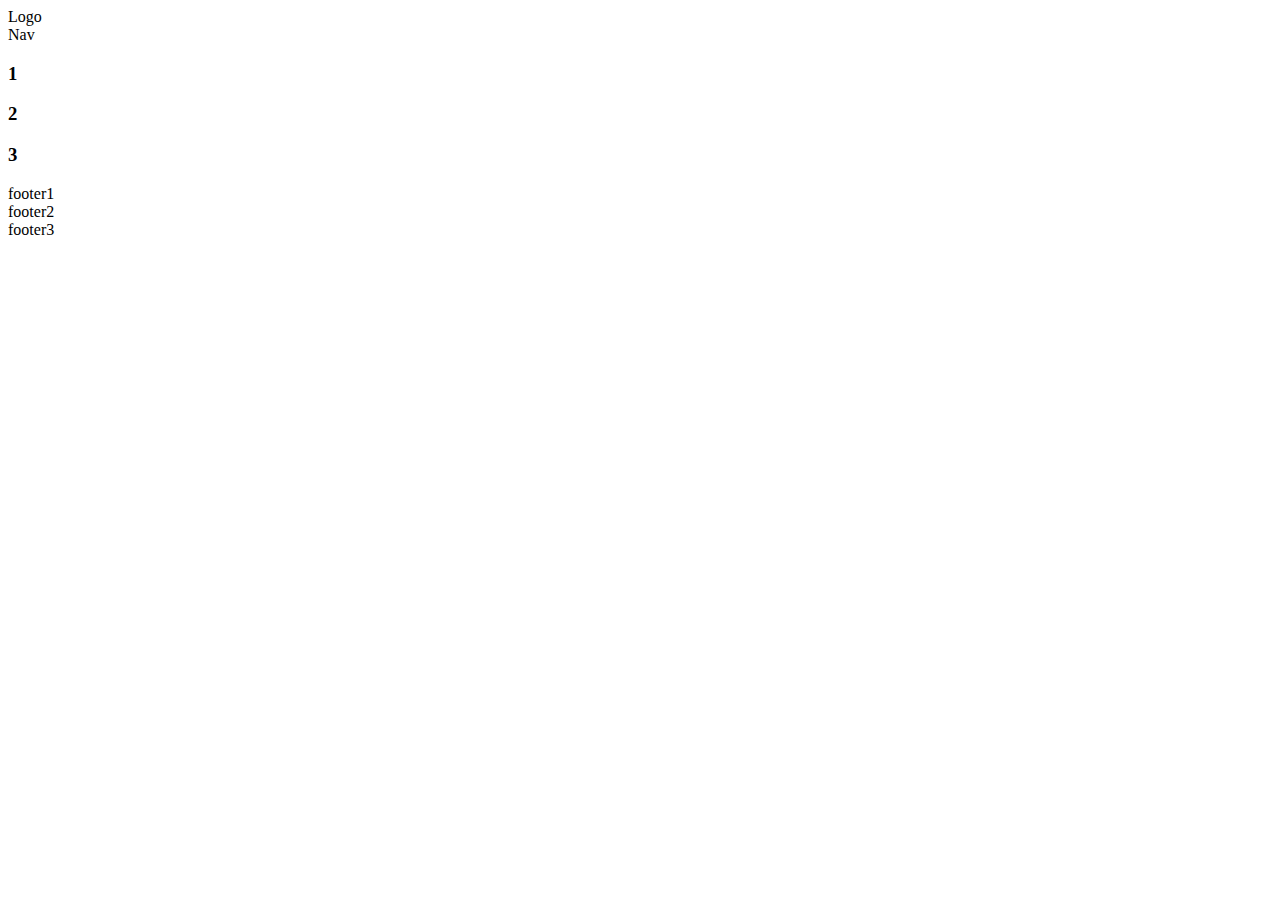
<file: Sample1/index.html>
<!DOCTYPE html>
<html lang="en">
<head>
  <meta charset="UTF-8">
  <meta name="viewport" content="width=device-width, initial-scale=1.0">
  <title>Document</title>
  <link href="./css/style.css" />

</head>
<body>
  <div id="wrap">
    <header id="header">
      <div class="logo">Logo</div>
      <div class="nav">Nav</div>
    </header>
    <section id="content" class="clearfix">
      <div class="cont1"><h3>1</h3></div>
      <div class="cont2"><h3>2</h3></div>
      <div class="cont3"><h3>3</h3></div>
    </section>
    <footer>
      <div class="foot1">footer1</div>
      <div class="foot2">footer2</div>
      <div class="foot3">footer3</div>
    </footer>
  </div>
</body>
</html>
</file>
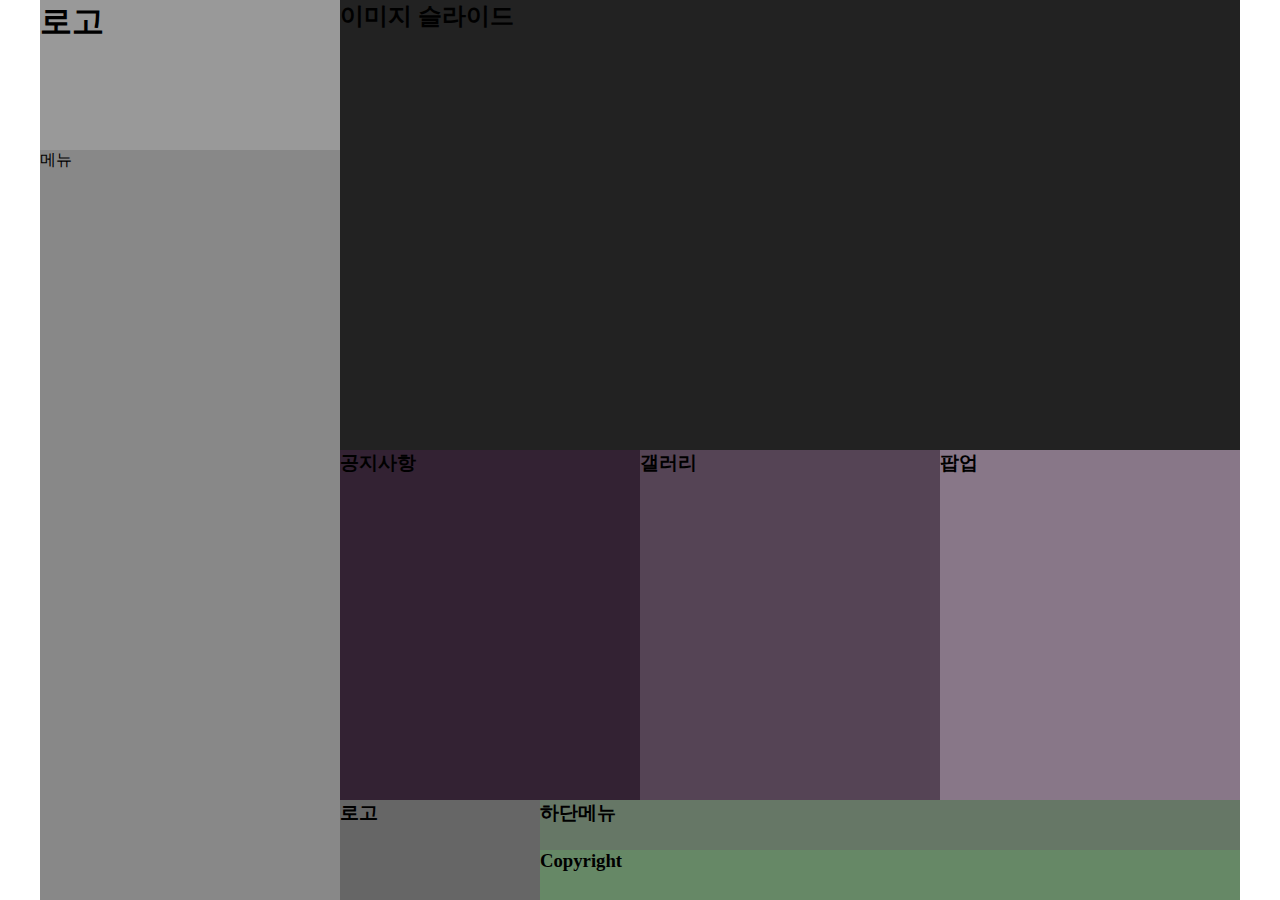
<file: Sample2/index.html>
<!DOCTYPE html>
<html>
  <head>
    <meta charset="UTF-8">
    <title>대한은행</title>
    <link rel="stylesheet" href="css/style.css">
  </head>
  <body>
    <div id="wrap" class="clearfix">
      <aside id="side">
        <h1 class="logo">로고</h1>
        <nav class="nav">메뉴</nav>
      </aside>
      <section id="content">
        <section id="banner">
          <h2>이미지 슬라이드</h2>
        </section>
        <section id="contents" class="clearfix">

          <div class="cont1"><h3>공지사항</h3></div>    
          <div class="cont2"><h3>갤러리</h3></div>
          <div class="cont3"><h3>팝업</h3></div>
        </section>
        <footer id="footer" class="clearfix">
          <div class="foot1"><h3>로고</h3></div>
          <div class="foot2"><h3>하단메뉴</h3></div>
          <div class="foot3"><h3>Copyright</h3></div>
        </footer>
      </section>

      
    </div>
  </body>
</html>
</file>
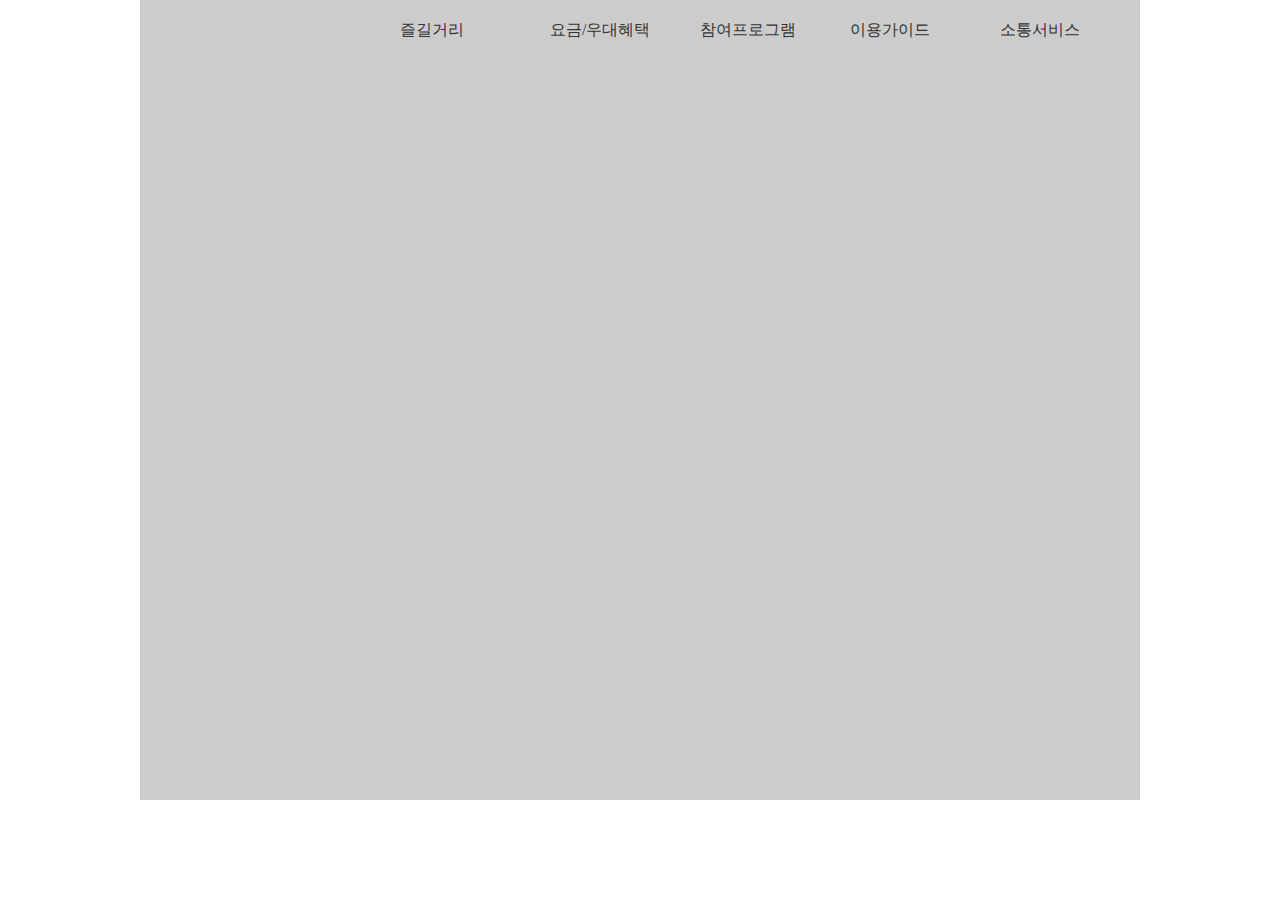
<file: Sample4/index.html>
<!DOCTYPE html>

<html>
<head>
	<meta charset="utf-8">
	<title>롯데월드</title>
  	<style>
		* {margin:0; padding:0;}
		li {list-style: none;}
		a {color: #333; text-decoration: none;}
		.clearfix::before, .clearfix::after {content: ''; clear: both; display: block;}
		/* layout */
		#wrap {width: 1000px; height: 800px; background: #ccc; margin:0 auto;}
		#header {}
		
		#banner {}
		#content1 {}
		#content2 {}
		#footer {}
  
		#header h1 {float: left;}
		#header h1 img {width: 100px;}
		#header .nav {float: right;}
		#header .nav ul {}
		#header .nav li {float: left; width: 150px;}
		#header .nav li a {display: block; padding: 20px 10px;}
		
  	</style>
</head>
<body>
	
	<div id="wrap">
		<header id="header" class="clearfix">
			<h1><a href="#"></a></h1>
			<nav class="nav">
				<ul class="clearfix">
					<li><a href="#">즐길거리</a></li>
					<li><a href="#">요금/우대혜택</a></li>
					<li><a href="#">참여프로그램</a></li>
					<li><a href="#">이용가이드</a></li>
					<li><a href="#">소통서비스</a></li>
				</ul>
			</nav>
		</header>
		<section>
		
		</section>
		<section>
		</section>
		<section>
		</section>
		<footer>
		</footer>
	</div>
</body>
</html>
</file>
<file: Sample1/css/style.css>
* {margin:0, padding:0}

.clearfix::before, .clearfix::after {dixplay: block; content: '', clear: both;}

/* 레이아웃 */
#wrap {width:: 1200px; margin: 0 auto;}

/* header */
#header {}
#header .logo {float: left; width: 230px; height: 100px; background: #222;}
#header .nav {float: left; width: 950px; height: 100px; background: #999;}

/* banner */
#banner {height: 300px; background: #666;}

/* contents */
#contents {}
#contents > div {float:left;}
#contents > div.cont1 {background:#555;}
#contents > div.cont2 {background:#444;}
#contents > div.cont3 {background:#666;}

/* footer */
#footer {width: 1200px; height: 100px; background: #222;}
#footer .foot1 {float:left; width: 200px; height:100px; background: #111}
#footer .foot2 {float:left; width: 800px; height:100px; background: #222}
#footer .foot3 {float:left; width: 200px; height:100px; background: #333}
</file>
<file: Sample2/css/style.css>
/* reset */
* {margin: 0; padding: 0;}
.clearfix::before, .clearfix::after {display: block; content: ''; clear: both;}

/* 레이아웃 */
#wrap {width: 1200px; margin:0 auto; }
#side {float: left; width: 300px; height: 900px; background: #ccc;}

#content {float: left; width: 900px; height: 900px; background: #ddd;}

/* header */
#side .logo {width: 300px; height: 150px; background: #999;}
#side .nav {width: 300px; height: 750px; background: #888;}

/* banner */
#banner {width: 900px; height: 450px; background: #222;}

/* contents */
#contents {}
#contents > div {float: left; width: 33.33333%; height: 350px;}
#contents > div.cont1 {background: #323;}
#contents > div.cont2 {background: #545;}
#contents > div.cont3 {background: #878;}

/* footer */
#footer {}
#footer > div {float: left;}
#footer > div.foot1 {width: 200px; height: 100px; background: #666;}
#footer > div.foot2 {width: 700px; height: 50px; background: #676;}
#footer > div.foot3 {width: 700px; height: 50px; background: #686;}
</file>
